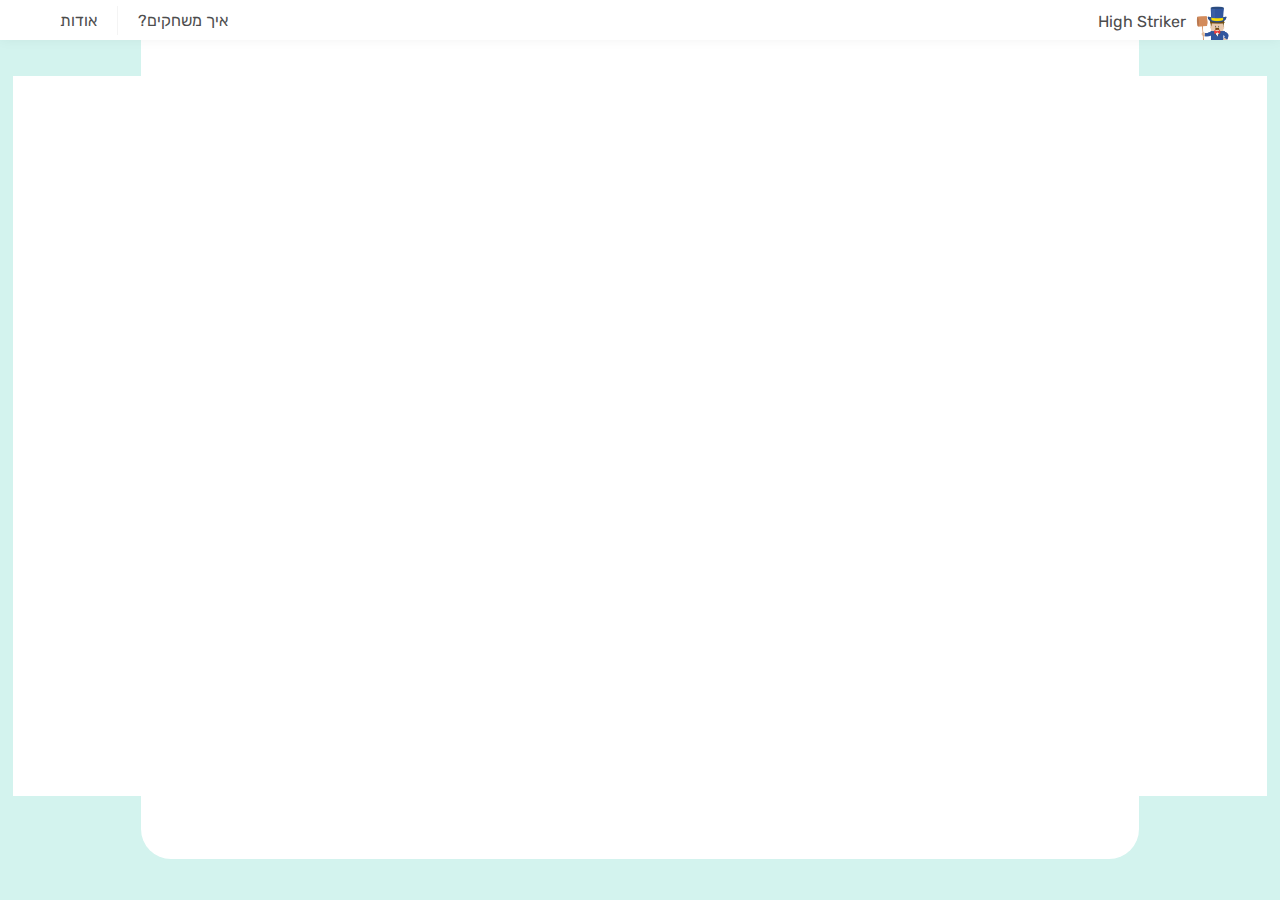
<file: index.html>
﻿<!doctype html>
<html lang="he">
<head>
    <meta charset="utf-8">
    <meta http-equiv="X-UA-Compatible" content="IE=edge">
    <meta name="viewport" content="width=device-width, initial-scale=1">
    <title>High Striker</title>
    <meta name="description" content="high striker" />
    <meta name="keywords" content="" />
    <meta name="author" content="Shir Einav Talya Kotler" />

    <link rel="icon" href="images2/favicon.png">

    <!-- CSS -->

    <link href="styles/myStyle.css" rel="stylesheet" />

    <!-- Scripts -->
    <!--jQuery library-->
    <script src="jScripts/jquery-1.12.0.min.js"></script>
    <!--הקוד שמפעיל את תפריט הניווט-->
    <script src="jScripts/myScript.js"></script>

</head>

<body>
    <div id="toggleBg" class="hide fadeIn"></div>
    <div id="container">
        <header>
            <!--קישור לדף עצמו כדי להתחיל את המשחק מחדש בלחיצה על הלוגו-->
            <a href="index.html">
                <img id="logo" src="images2/logo.png" /> <!--הלוגו של המשחק שלכם-->
                <p>High Striker</p>
            </a>
            <!--תפריט הניווט בראש העמוד-->
            <nav>
                <ul>
                    <li><a class="about">אודות</a></li>
                    <li><a class="howToPlay">איך משחקים?</a></li>
                </ul>
            </nav>
        </header>
        <div id="aboutDiv" class="popUp fadeIn hide">
            <a class="closeAbout">
                <img class="close" src="images2/close.png" />
            </a>
            <div class="info">
                <img class="gameHeadline" src="images2/gameName.png" />
                <p>
                    <span>אפיון ופיתוח:</span>
                    שיר עינב וטליה קוטלר
                </p>
                <p>
                    אופיין ופותח במסגרת פרויקט בקורסים: <br/>
                    סביבות לימוד אינטראקטיביות 1 + סביבות אינטראקטיביות 1, תש"פ

                </p>
                <div class="info-logo">
                    <img class="hitLogo" src="images2/hit-logo.png" />
                    <div>
                        <a href="https://www.hit.ac.il/telem/overview" target="_blank">הפקולטה לטכנולוגיות למידה</a>
                        <p>מכון טכנולוגי חולון</p>
                    </div>
                </div>
            </div>
        </div>
        <div id="howToPlayDiv" class="popUp fadeIn hide">
            <a class="closeHowToPlay">
                <img class="close" src="images2/close.png" />
            </a>
            <img src="images2/howtoplay.png" class="howtoplayImg" alt="הוראות תפעול למשחק: תזוזה ימינה ושמאלה באמצעת חצי המקלדת, סימון ובחירת תשובה באמצעות מקש רווח." />
           
        </div>
        <div class="gameBg"></div>

        <div id="gameArea">
            <iframe id="gameIframe" src="highstriker.html" frameBorder="0" allowfullscreen="">Browser not compatible.</iframe>
        </div>
    </div>
</body>

</html>
</file>
<file: styles/myStyle.css>
﻿@import url('https://fonts.googleapis.com/css?family=Rubik&display=swap');

body {
    background-color: #D3F3EE;
    font-family: "Rubik", sans-serif;
    margin: 0;
}

#container {
    background-color: #D3F3EE;
    font-family: "Rubik", sans-serif;
}

iframe {
    border: 0;
    height: 100%;
    left: 0;
    position: absolute;
    top: 0;
    width: 100%;
}

#gameArea {
    overflow: hidden;
    position: relative;
    height: 88vh;
    width: 98vw;
    margin: 0 auto;
}

.gameBg {
    position: absolute;
    z-index: 0;
    height: 91vh;
    width: 78vw;
    margin-left: auto;
    margin-right: auto;
    left: 0;
    right: 0;
    background-color: white;
    border-radius: 0 0 30px 30px;
}

.hide {
    display: none;
}

header {
    background-color: white;
    width: 100%;
    height: 40px;
    position: relative;
    direction: rtl;
    display: block;
    direction: rtl;
    z-index: 3;
    box-shadow: 0 0 12px rgba(0,0,0,0.05);
    -webkit-box-shadow: 0 0 12px rgba(0,0,0,0.05);
}

    header a {
        text-decoration: none;
    }

    /*כותרת משחק*/
    header > a > p {
        font-family: 'Rubik', sans-serif;
        font-size: 12pt;
        position: relative;
        top: -13px;
        color: #4d4d4d;
        display: inline-block;
        direction: rtl;
    }

/*לוגו*/
#logo {
    width: 35px;
    height: 35px;
    padding: 5px 50px 0 5px;
    direction: rtl;
}

nav {
    margin-top: -70px;
    margin-left: 10px;
    direction: rtl;
}

    nav ul {
        list-style: none;
        direction: rtl;
    }

        nav ul li {
            display: inline-block;
            float: left;
            direction: rtl;
        }

            nav ul li a {
                display: block;
                color: #4d4d4d;
                text-align: center;
                padding: 5px 10px;
                font-weight: 400;
                font-size: 12pt;
                font-family: 'Rubik', sans-serif;
                direction: rtl;
                text-decoration: none;
            }

            nav ul li:first-child {
                padding-left: 40px;
                padding-right: 10px;
                border-right: 1px solid #f4f4f4;
            }

            nav ul li:last-child {
                padding-left: 10px;
            }

            nav ul li a:hover {
                font-weight: 600;
                cursor: pointer;
                font-family: 'Rubik', sans-serif;
                direction: rtl;
                text-decoration: none;
            }


.popUp {
    background-color: white;
    position: fixed;
    top: 60px;
    z-index: 4;
    text-align: left;
    border-radius: 25px;
    padding: 10px;
    padding-bottom: 25px;
    right: 0;
    left: 0;
    margin-right: auto;
    margin-left: auto;
    direction: rtl;
    height: 75vh;
    width: 65vw;
}


.close {
    width: 35px;
    height: auto;
    cursor: pointer;
    text-align: right;
}

.popUp .gameHeadline {
    display: block;
    width: 250px;
    height: auto;
    margin: -20px auto 0 auto;
}

.popUp div {
    text-align: center;
    width: 65vw;
    font-size: 20px;
    line-height: 1.5;
}

    .popUp div.info p {
        margin: 15px;
    }

.hitLogo {
    width: 120px;
    margin-right: 55px;
}

.info-logo {
    margin-top: 30px;
}

.popUp div.info .info-logo p {
    display: block;
    margin: 0;
}

.popUp div.info .info-logo div {
    display: inline-block;
    width: 300px;
    position: relative;
    top: -15px;
    text-align: right;
    margin-right: 30px;
    font-size: 18px;
}

#howToPlayDiv img.howtoplayImg {
    width: 620px;
    display: block;
    margin: -32px auto 0 auto;
}

#canvas #mycb.ui-combobox {
    direction: rtl;
    font-family: Rubik;
    font-size: 16px;
}

#toggleBg {
    background-color: rgba(0,0,0,0.5);
    position: absolute;
    z-index: 3;
    height: 100vh;
    width: 100vw;
}




@-webkit-keyframes fadeIn {
    0% {
        opacity: 0;
    }

    100% {
        opacity: 1;
    }
}

@keyframes fadeIn {
    0% {
        opacity: 0;
    }

    100% {
        opacity: 1;
    }
}

.fadeIn {
    -webkit-animation-name: fadeIn;
    animation-name: fadeIn;
    -webkit-animation-duration: 0.3s;
    animation-duration: 0.3s;
    -webkit-animation-fill-mode: both;
    animation-fill-mode: both;
}
</file>
